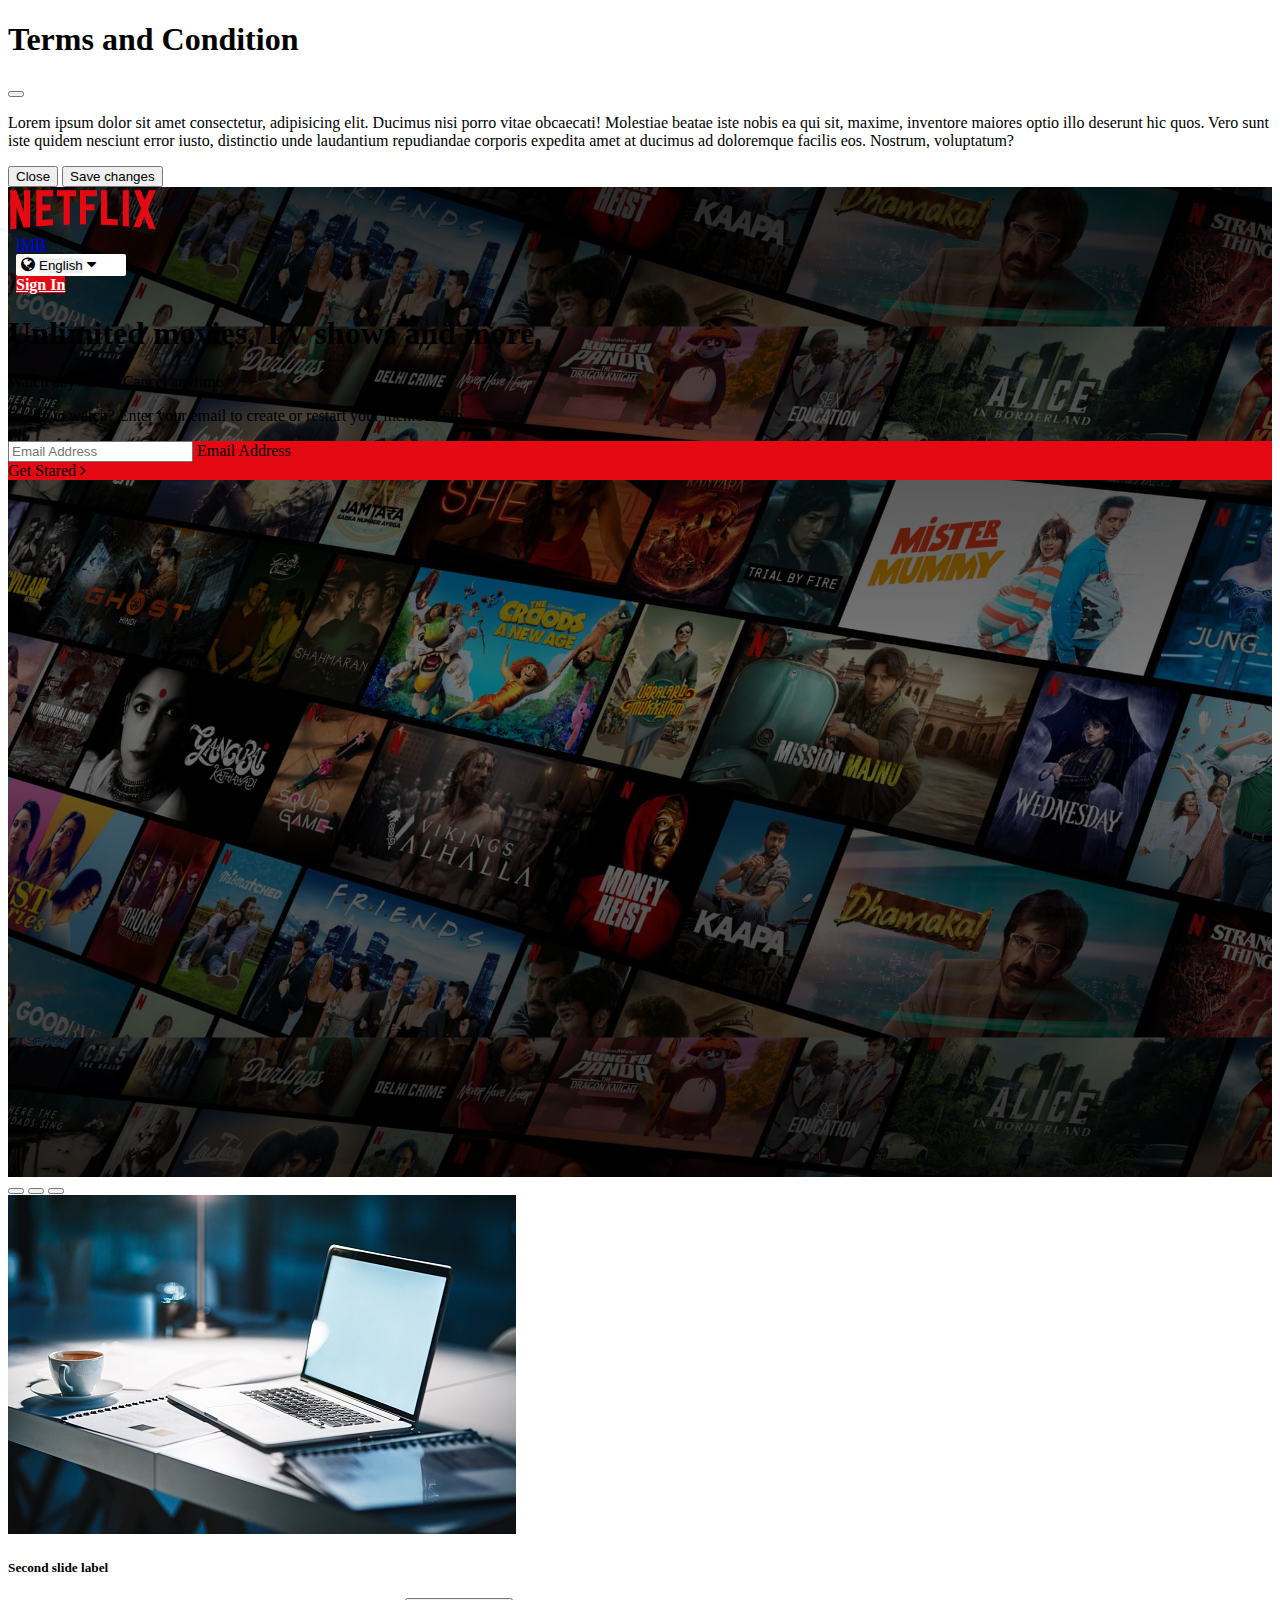
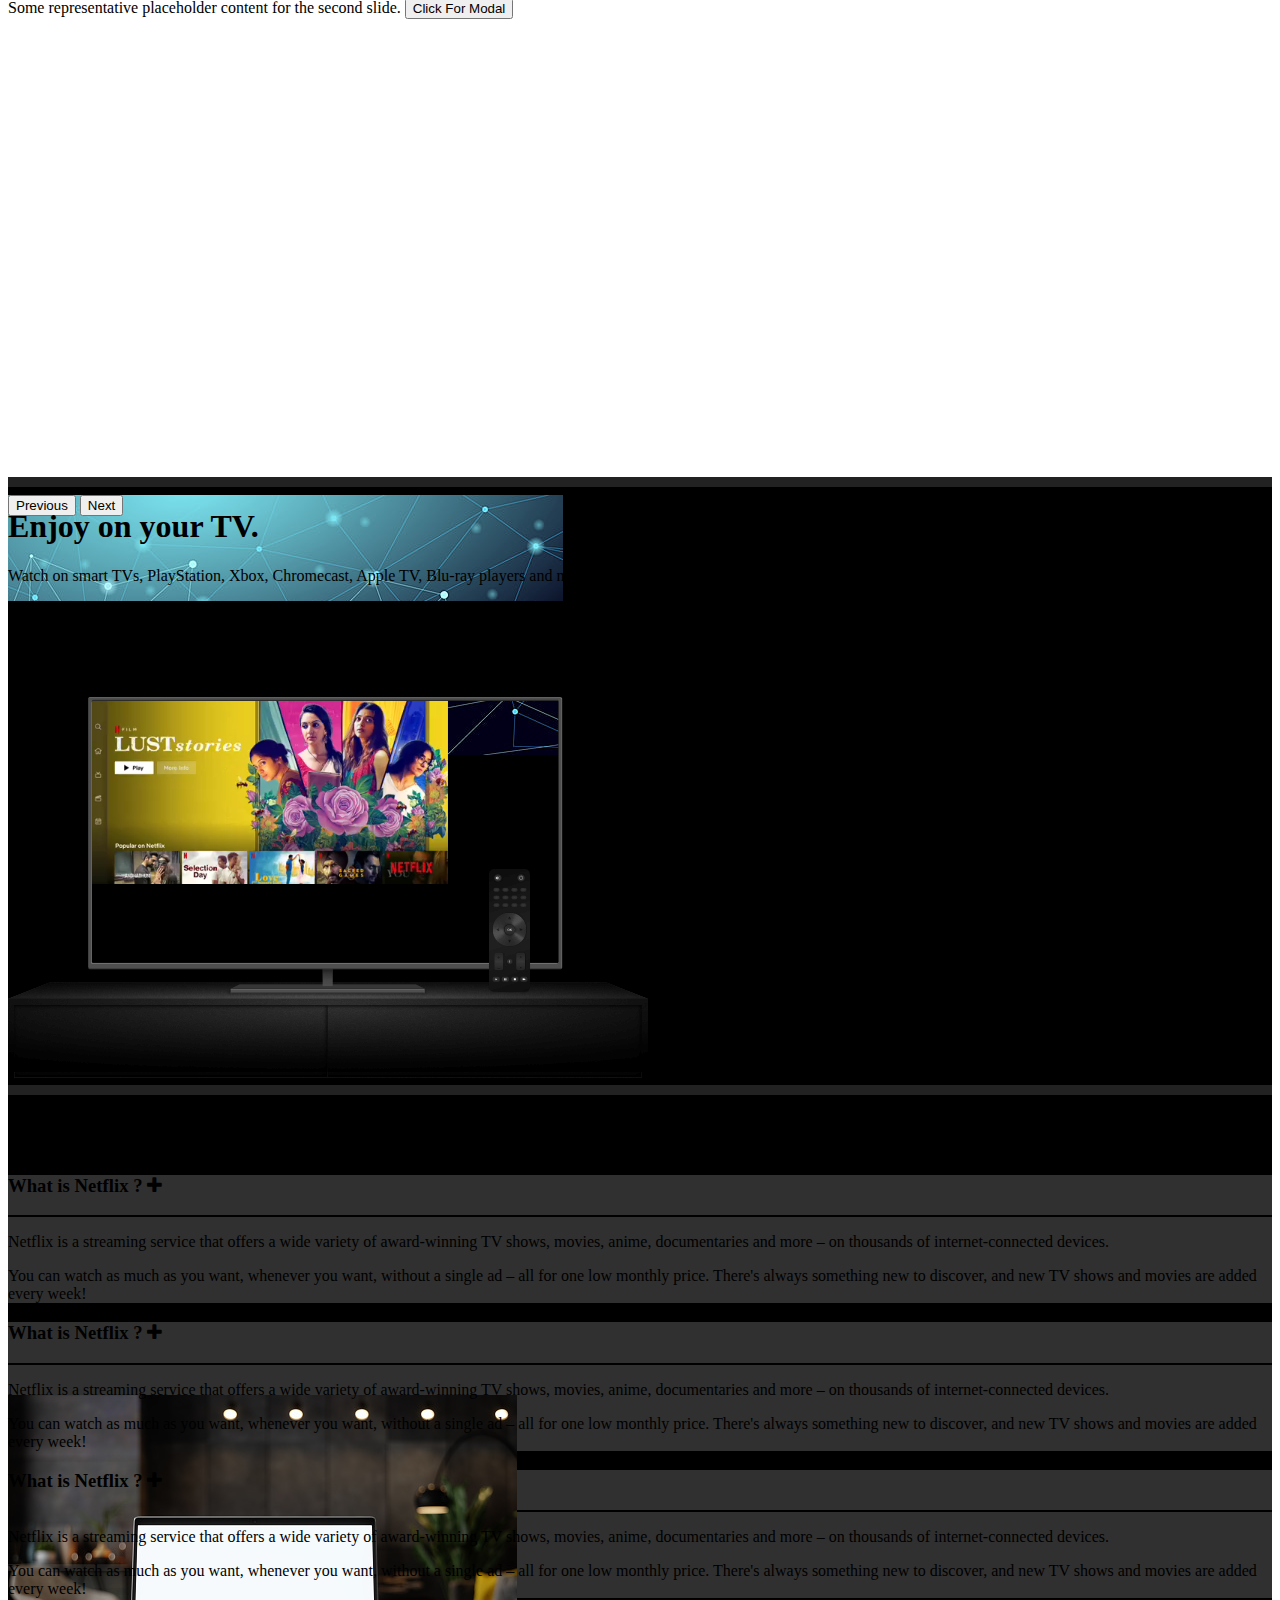
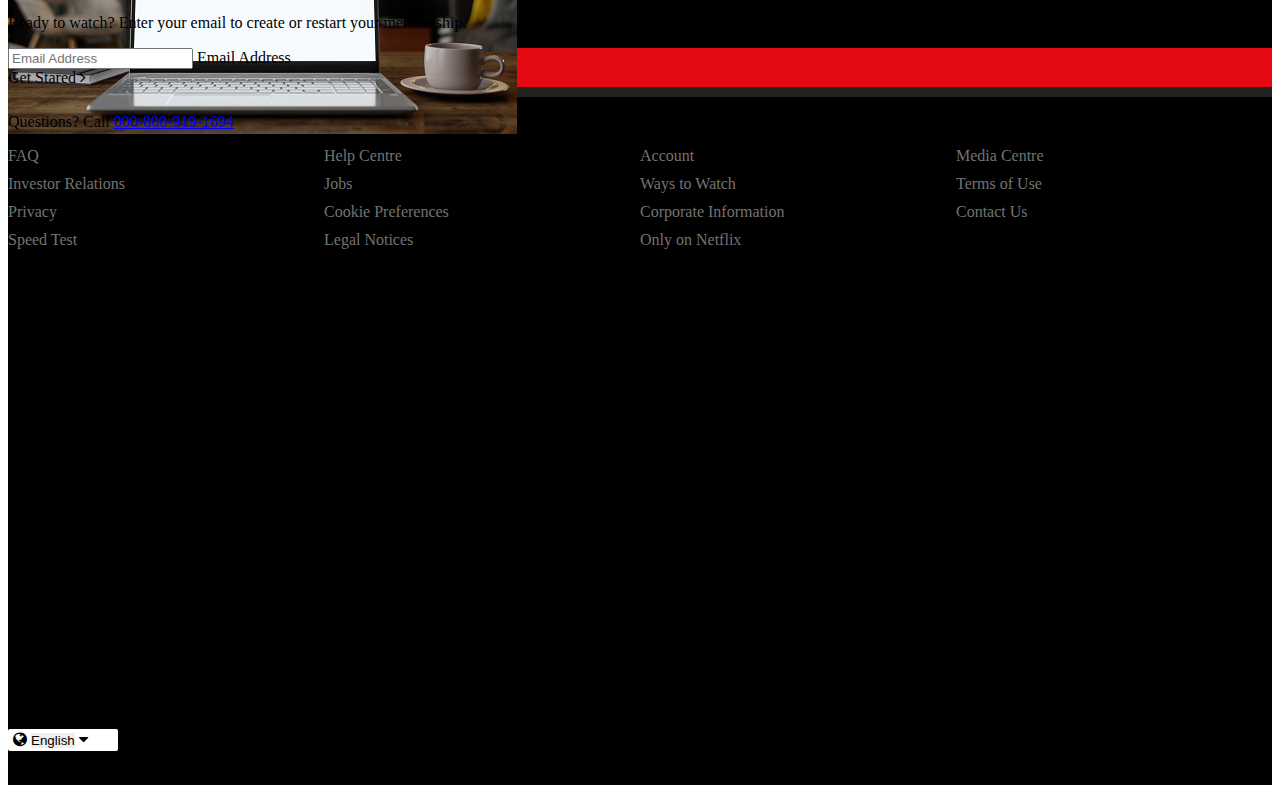
<file: index.html>
<!DOCTYPE html>
<html lang="en">
  <head>
    <meta charset="UTF-8" />
    <meta http-equiv="X-UA-Compatible" content="IE=edge" />
    <meta name="viewport" content="width=device-width, initial-scale=1.0" />
    <title>Netflix Home Page</title>
    <link
      rel="stylesheet"
      href="https://cdnjs.cloudflare.com/ajax/libs/font-awesome/4.7.0/css/font-awesome.css"
      integrity="sha512-5A8nwdMOWrSz20fDsjczgUidUBR8liPYU+WymTZP1lmY9G6Oc7HlZv156XqnsgNUzTyMefFTcsFH/tnJE/+xBg=="
      crossorigin="anonymous"
      referrerpolicy="no-referrer"
    />
    <link
      href="https://cdn.jsdelivr.net/npm/bootstrap@5.2.3/dist/css/bootstrap.min.css"
      rel="stylesheet"
      integrity="sha384-rbsA2VBKQhggwzxH7pPCaAqO46MgnOM80zW1RWuH61DGLwZJEdK2Kadq2F9CUG65"
      crossorigin="anonymous"
    />
    <link rel="stylesheet" href="./css/main.css" />
    <script
      src="https://cdn.jsdelivr.net/npm/bootstrap@5.2.3/dist/js/bootstrap.bundle.min.js"
      integrity="sha384-kenU1KFdBIe4zVF0s0G1M5b4hcpxyD9F7jL+jjXkk+Q2h455rYXK/7HAuoJl+0I4"
      crossorigin="anonymous"
    ></script>
    <script src="./js/main.js"></script>
  </head>
  <body>
    <!-- margin & padding 
        m-auto => element with auto 
        m-0  , p-0  => 0px (left-right-top-bottom)
        m-1  , p-1  => 4px 
        m-2  , p-2  => 8px
        m-3  , p-3  => 16px
        m-4  , p-4  => 24px
        m-5  , p-5  => 48px

        mt-0 ... mt-5 , pt-0 ... pt-5  (top)
        mb-0 ... mb-5 , pb-0 ... pb-5  (bottom)
        ms-0 ... ms-5 , ps-0 ... ps-5  (left)
        me-0 ... me-5 , pe-0 ... pe-5  (right)

        my-0 ... my-5 , py-0 ... py-5  (top-bottom)
        mx-0 ... mx-5 , px-0 ... px-5  (left-right)

        .btn-sm
        .btn-lg

        .text-center/start/end
        .fw-bold => make a bold
        .h1 ... h6
        .display-1  ... .display-6 (bigger text the heading)
        .fs-1 .... fs-4

        .w-25 .w-50 .w-75 .w-100 => width in %

        d-none => hide element


    -->
    <!-- modal start -->
    <!-- Button trigger modal -->

    <!-- Modal -->
    <div
      class="modal fade"
      id="pop-up-modal"
      tabindex="-1"
      aria-labelledby="exampleModalLabel"
      aria-hidden="true"
      data-bs-backdrop="static"
      data-bs-keyboard="false"
    >
      <div class="modal-dialog">
        <div class="modal-content">
          <div class="modal-header">
            <h1 class="modal-title fs-5" id="exampleModalLabel">
              Terms and Condition
            </h1>
            <button
              type="button"
              class="btn-close"
              data-bs-dismiss="modal"
              aria-label="Close"
            ></button>
          </div>
          <div class="modal-body">
            <p>
              Lorem ipsum dolor sit amet consectetur, adipisicing elit. Ducimus
              nisi porro vitae obcaecati! Molestiae beatae iste nobis ea qui
              sit, maxime, inventore maiores optio illo deserunt hic quos. Vero
              sunt iste quidem nesciunt error iusto, distinctio unde laudantium
              repudiandae corporis expedita amet at ducimus ad doloremque
              facilis eos. Nostrum, voluptatum?
            </p>
          </div>
          <div class="modal-footer">
            <button
              type="button"
              class="btn btn-secondary"
              data-bs-dismiss="modal"
            >
              Close
            </button>
            <button type="button" class="btn btn-primary">Save changes</button>
          </div>
        </div>
      </div>
    </div>
    <!-- modal end -->
    <main class="container-fluid">
      <!--main section  -->
      <section class="row align-content-start" id="main-section">
        <header
          class="col-11 mx-auto d-flex justify-content-between align-items-start py-4"
        >
          <!-- left -->
          <img class="brand-image" src="/images/brand.png" alt="" />
          <!-- right -->
          <ul class="menu d-flex align-items-center">
            <li class="text-white">
              <a href="/imdb-page.html" class="btn btn-light btn-sm">IMB </a>
            </li>
            <li>
              <div class="netflix-dropdown">
                <i class="fa fa-globe" aria-hidden="true"></i>
                <select name="" id="" class="">
                  <option value="">English</option>
                  <option value="">Hindi</option>
                </select>
                <i class="fa fa-caret-down" aria-hidden="true"></i>
              </div>
            </li>
            <li>
              <a class="sign-in btn btn-danger btn-sm" href="/signin.html"
                >Sign In</a
              >
            </li>
          </ul>
        </header>

        <section class="text-white col-7 mx-auto text-center mt-5">
          <h1 class="fw-bold display-5">
            Unlimited movies, TV shows and more.
          </h1>
          <p class="fs-3">Watch anywhere. Cancel anytime.</p>
          <p class="fs-5">
            Ready to watch? Enter your email to create or restart your
            membership.
          </p>
          <div class="d-flex align-items-center btn-red pointer">
            <div class="form-floating w-75">
              <input
                type="text"
                class="form-control rounded-0 pointer"
                placeholder="Email Address"
              />
              <label for="" class="text-dark">Email Address</label>
            </div>
            <span class="w-25 text-white fs-3"
              >Get Stared
              <i class="fa fa-angle-right ms-1" aria-hidden="true"></i>
            </span>
          </div>
        </section>
      </section>
      <!-- end of main section -->
      <section class="row">
        <section class="col-12">
          <div
            id="upcoming-shows"
            class="carousel slide slide-show m-3"
            data-bs-ride="carousel"
          >
            <div class="carousel-indicators">
              <button
                type="button"
                data-bs-target="#upcoming-shows"
                data-bs-slide-to="0"
                class="active"
                aria-current="true"
                aria-label="Slide 1"
              ></button>
              <button
                type="button"
                data-bs-target="#upcoming-shows"
                data-bs-slide-to="1"
                aria-label="Slide 2"
              ></button>
              <button
                type="button"
                data-bs-target="#upcoming-shows"
                data-bs-slide-to="2"
                aria-label="Slide 3"
              ></button>
            </div>
            <div class="carousel-inner">
              <div class="carousel-item active">
                <img
                  src="/images/slide/img-1.jpg"
                  class="d-block w-100 h-100"
                  alt="..."
                />
                <div class="carousel-caption d-none d-md-block text-warning">
                  <h5>Second slide label</h5>
                  <p>
                    Some representative placeholder content for the second
                    slide.
                    <button
                      class="btn btn-link"
                      data-bs-toggle="modal"
                      data-bs-target="#pop-up-modal"
                    >
                      Click For Modal
                    </button>
                  </p>
                </div>
              </div>
              <div class="carousel-item">
                <img
                  src="/images/slide/img-2.jpg"
                  class="d-block w-100 h-100"
                  alt="..."
                />
              </div>
              <div class="carousel-item">
                <img
                  src="/images/slide/img-3.jpg"
                  class="d-block w-100 h-100"
                  alt="..."
                />
              </div>
            </div>
            <button
              class="carousel-control-prev"
              type="button"
              data-bs-target="#upcoming-shows"
              data-bs-slide="prev"
            >
              <span
                class="carousel-control-prev-icon"
                aria-hidden="true"
              ></span>
              <span class="visually-hidden">Previous</span>
            </button>
            <button
              class="carousel-control-next"
              type="button"
              data-bs-target="#upcoming-shows"
              data-bs-slide="next"
            >
              <span
                class="carousel-control-next-icon"
                aria-hidden="true"
              ></span>
              <span class="visually-hidden">Next</span>
            </button>
          </div>
        </section>
      </section>
      <section
        class="row bg-more-dark text-white align-items-center py-5 border-gray"
      >
        <section class="col-5 p-4 mx-auto">
          <h1 class="display-4 fw-bold">Enjoy on your TV.</h1>
          <p class="fs-4">
            Watch on smart TVs, PlayStation, Xbox, Chromecast, Apple TV, Blu-ray
            players and more.
          </p>
        </section>
        <section class="col-5 video-section-1">
          <img src="./images/tv.png" alt="" class="w-100" />
          <video
            src="./video/video-tv-in-0819.m4v"
            type="video/m4v"
            autoplay
            loop
            class="video-1"
          ></video>
        </section>
      </section>
      <section class="row bg-more-dark text-white border-gray">
        <section class="col-7 mx-auto">
          <h1 class="fw-bold text-center my-4">Frequently Asked Questions</h1>
          <section class="netflix-accordion my-3">
            <h3
              class="p-3 mb-0 d-flex justify-content-between pointer change-icon"
              data-bs-target="#netflix-accordion-1"
              data-bs-toggle="collapse"
            >
              <span>What is Netflix ?</span>
              <i class="fa fa-plus" aria-hidden="true"></i>
            </h3>
            <div class="p-3 collapse" id="netflix-accordion-1">
              <p>
                Netflix is a streaming service that offers a wide variety of
                award-winning TV shows, movies, anime, documentaries and more –
                on thousands of internet-connected devices.
              </p>

              <p>
                You can watch as much as you want, whenever you want, without a
                single ad – all for one low monthly price. There's always
                something new to discover, and new TV shows and movies are added
                every week!
              </p>
            </div>
          </section>
          <section class="netflix-accordion my-3">
            <h3
              class="p-3 mb-0 d-flex justify-content-between pointer change-icon"
              data-bs-target="#netflix-accordion-2"
              data-bs-toggle="collapse"
            >
              <span>What is Netflix ?</span>
              <i class="fa fa-plus" aria-hidden="true"></i>
            </h3>
            <div class="p-3 collapse" id="netflix-accordion-2">
              <p>
                Netflix is a streaming service that offers a wide variety of
                award-winning TV shows, movies, anime, documentaries and more –
                on thousands of internet-connected devices.
              </p>

              <p>
                You can watch as much as you want, whenever you want, without a
                single ad – all for one low monthly price. There's always
                something new to discover, and new TV shows and movies are added
                every week!
              </p>
            </div>
          </section>
          <section class="netflix-accordion my-3">
            <h3
              class="p-3 mb-0 d-flex justify-content-between pointer change-icon"
              data-bs-target="#netflix-accordion-3"
              data-bs-toggle="collapse"
            >
              <span>What is Netflix ?</span>
              <i class="fa fa-plus" aria-hidden="true"></i>
            </h3>
            <div class="p-3 collapse" id="netflix-accordion-3">
              <p>
                Netflix is a streaming service that offers a wide variety of
                award-winning TV shows, movies, anime, documentaries and more –
                on thousands of internet-connected devices.
              </p>

              <p>
                You can watch as much as you want, whenever you want, without a
                single ad – all for one low monthly price. There's always
                something new to discover, and new TV shows and movies are added
                every week!
              </p>
            </div>
          </section>

          <p class="fs-5 text-center mt-5">
            Ready to watch? Enter your email to create or restart your
            membership.
          </p>
          <div class="d-flex align-items-center btn-red pointer mb-5">
            <div class="form-floating w-75">
              <input
                type="text"
                class="form-control rounded-0 pointer"
                placeholder="Email Address"
              />
              <label for="" class="text-dark">Email Address</label>
            </div>
            <span class="w-25 text-white fs-3 ps-2"
              >Get Stared
              <i class="fa fa-angle-right ms-1" aria-hidden="true"></i>
            </span>
          </div>
        </section>
      </section>
      <footer class="row bg-more-dark text-white border-gray">
        <section class="col-8 mx-auto py-4">
          <p class="text-muted">
            Questions? Call
            <a href="tel:000-800-919-1694" class="text-muted"
              >000-800-919-1694</a
            >
          </p>
          <ul class="footer-menu">
            <li><a href="#">FAQ</a></li>
            <li><a href="#">Help Centre</a></li>
            <li><a href="#">Account</a></li>
            <li><a href="#">Media Centre</a></li>
            <li><a href="#">Investor Relations</a></li>
            <li><a href="#">Jobs</a></li>
            <li><a href="#">Ways to Watch</a></li>
            <li><a href="#">Terms of Use</a></li>
            <li><a href="#">Privacy</a></li>
            <li><a href="#">Cookie Preferences</a></li>
            <li><a href="#">Corporate Information</a></li>
            <li><a href="#">Contact Us</a></li>
            <li><a href="#">Speed Test</a></li>
            <li><a href="#">Legal Notices</a></li>
            <li><a href="#">Only on Netflix</a></li>
          </ul>
          <div>
            <iframe
              src="https://www.google.com/maps/embed?pb=!1m18!1m12!1m3!1d3749.3355461569527!2d73.78048931413913!3d19.994427027657764!2m3!1f0!2f0!3f0!3m2!1i1024!2i768!4f13.1!3m3!1m2!1s0x0%3A0x8e5ba71dc51490f4!2zMTnCsDU5JzM5LjkiTiA3M8KwNDYnNTcuNiJF!5e0!3m2!1sen!2sin!4v1675478901626!5m2!1sen!2sin"
              class="w-100"
              height="450"
              style="border: 0"
              allowfullscreen=""
              loading="lazy"
              referrerpolicy="no-referrer-when-downgrade"
            ></iframe>
          </div>
          <div class="netflix-dropdown">
            <i class="fa fa-globe" aria-hidden="true"></i>
            <select name="" id="" class="">
              <option value="">English</option>
              <option value="">Hindi</option>
            </select>
            <i class="fa fa-caret-down" aria-hidden="true"></i>
          </div>
          <p class="text-muted m-0 mt-3">Netflix India</p>
        </section>
      </footer>
    </main>
  </body>
</html>
</file>
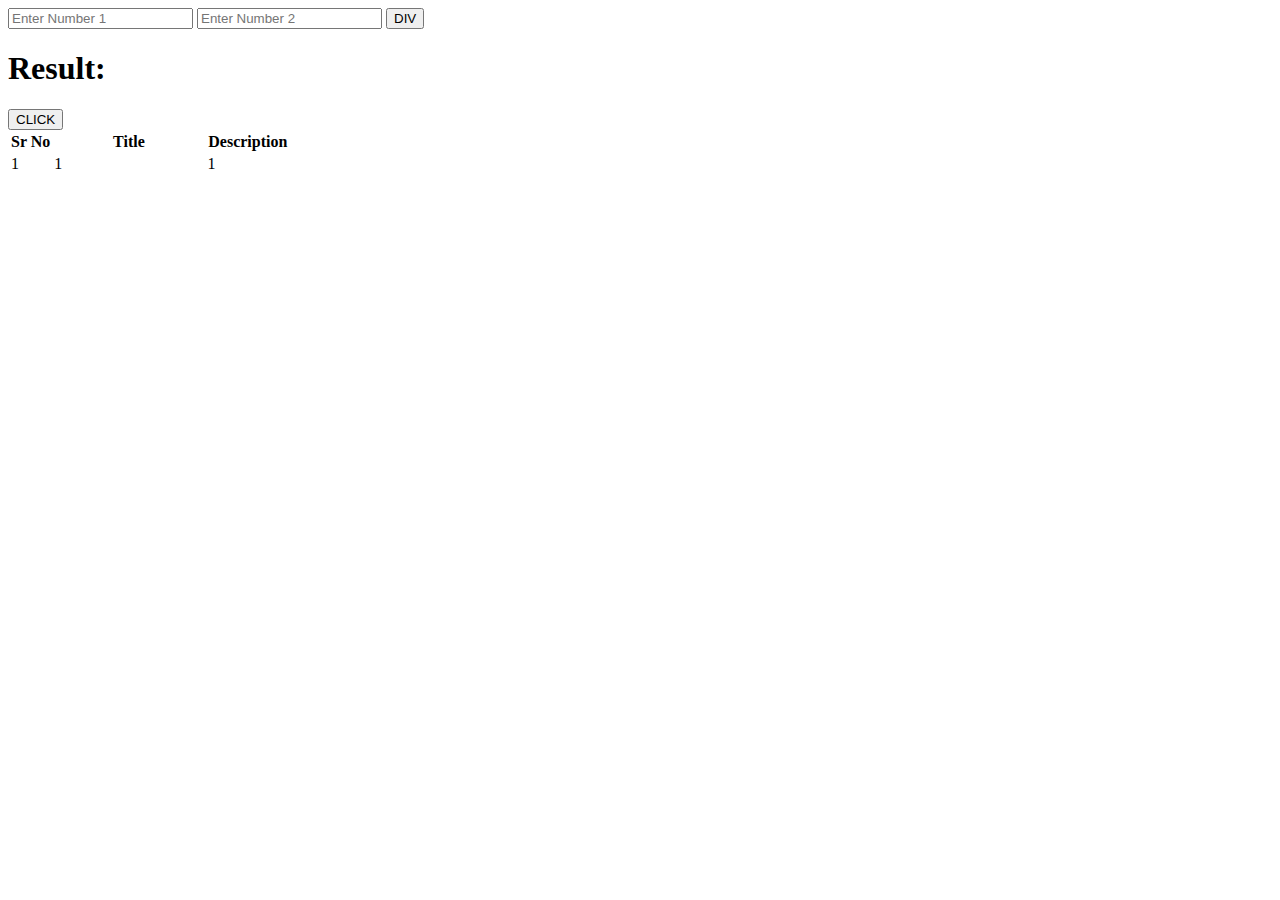
<file: ajax-sample.html>
<!DOCTYPE html>
<html lang="en">
  <head>
    <meta charset="UTF-8" />
    <meta http-equiv="X-UA-Compatible" content="IE=edge" />
    <meta name="viewport" content="width=device-width, initial-scale=1.0" />
    <title>Netflix Home Page</title>
    <link
      rel="stylesheet"
      href="https://cdnjs.cloudflare.com/ajax/libs/font-awesome/4.7.0/css/font-awesome.css"
      integrity="sha512-5A8nwdMOWrSz20fDsjczgUidUBR8liPYU+WymTZP1lmY9G6Oc7HlZv156XqnsgNUzTyMefFTcsFH/tnJE/+xBg=="
      crossorigin="anonymous"
      referrerpolicy="no-referrer"
    />
    <link
      href="https://cdn.jsdelivr.net/npm/bootstrap@5.2.3/dist/css/bootstrap.min.css"
      rel="stylesheet"
      integrity="sha384-rbsA2VBKQhggwzxH7pPCaAqO46MgnOM80zW1RWuH61DGLwZJEdK2Kadq2F9CUG65"
      crossorigin="anonymous"
    />
    <link
      rel="stylesheet"
      href="https://cdn.datatables.net/1.13.2/css/dataTables.bootstrap5.min.css"
    />
    <link rel="stylesheet" href="./css/main.css" />
    <script
      src="https://cdn.jsdelivr.net/npm/bootstrap@5.2.3/dist/js/bootstrap.bundle.min.js"
      integrity="sha384-kenU1KFdBIe4zVF0s0G1M5b4hcpxyD9F7jL+jjXkk+Q2h455rYXK/7HAuoJl+0I4"
      crossorigin="anonymous"
    ></script>
  </head>
  <body>
    <!-- margin & padding 
        m-auto => element with auto 
        m-0  , p-0  => 0px (left-right-top-bottom)
        m-1  , p-1  => 4px 
        m-2  , p-2  => 8px
        m-3  , p-3  => 16px
        m-4  , p-4  => 24px
        m-5  , p-5  => 48px

        mt-0 ... mt-5 , pt-0 ... pt-5  (top)
        mb-0 ... mb-5 , pb-0 ... pb-5  (bottom)
        ms-0 ... ms-5 , ps-0 ... ps-5  (left)
        me-0 ... me-5 , pe-0 ... pe-5  (right)

        my-0 ... my-5 , py-0 ... py-5  (top-bottom)
        mx-0 ... mx-5 , px-0 ... px-5  (left-right)

        .btn-sm
        .btn-lg

        .text-center/start/end
        .fw-bold => make a bold
        .h1 ... h6
        .display-1  ... .display-6 (bigger text the heading)
        .fs-1 .... fs-4

        .w-25 .w-50 .w-75 .w-100 => width in %

        d-none => hide element


    -->
    <main class="container-fluid">
      <!--main section  -->
      <section class="row align-content-start cover-image">
        <section
          class="col-11 mx-auto d-flex justify-content-between align-items-start py-4"
        >
          <form id="div-form">
            <div>
              <input id="input-1" type="text" placeholder="Enter Number 1" />
              <input id="input-2" type="text" placeholder="Enter Number 2" />
              <button>DIV</button>
            </div>
          </form>
        </section>
        <section class="col-12">
          <h1>
            Result:
            <span id="result"></span>
          </h1>
        </section>
      </section>

      <section class="row">
        <section class="col-12">
          <button id="btn">CLICK</button>
          <div>
            <table class="table table-bordered" id="table_id">
              <thead class="bg-primary text-white">
                <tr>
                  <th width="15%">Sr No</th>
                  <th width="55%">Title</th>
                  <th width="30">Description</th>
                </tr>
              </thead>
              <tbody id="ajax-area">
                <tr>
                  <td>1</td>
                  <td>1</td>
                  <td>1</td>
                </tr>
              </tbody>
            </table>
          </div>
        </section>
      </section>
    </main>

    <script src="https://code.jquery.com/jquery-3.6.3.min.js"></script>
    
    <script src="https://cdn.datatables.net/1.13.2/js/jquery.dataTables.min.js"></script>
    <script src="https://cdn.datatables.net/1.13.2/js/dataTables.bootstrap5.min.js"></script>
    
    <script src="./js/ajax.js"></script>
  </body>
</html>

<!-- get => url => sent limited
     post => http-body => unlimited


     get => get a response
     post => create a new record, sensitive request 
     put => update recorded
     delete => remove record
-->
</file>
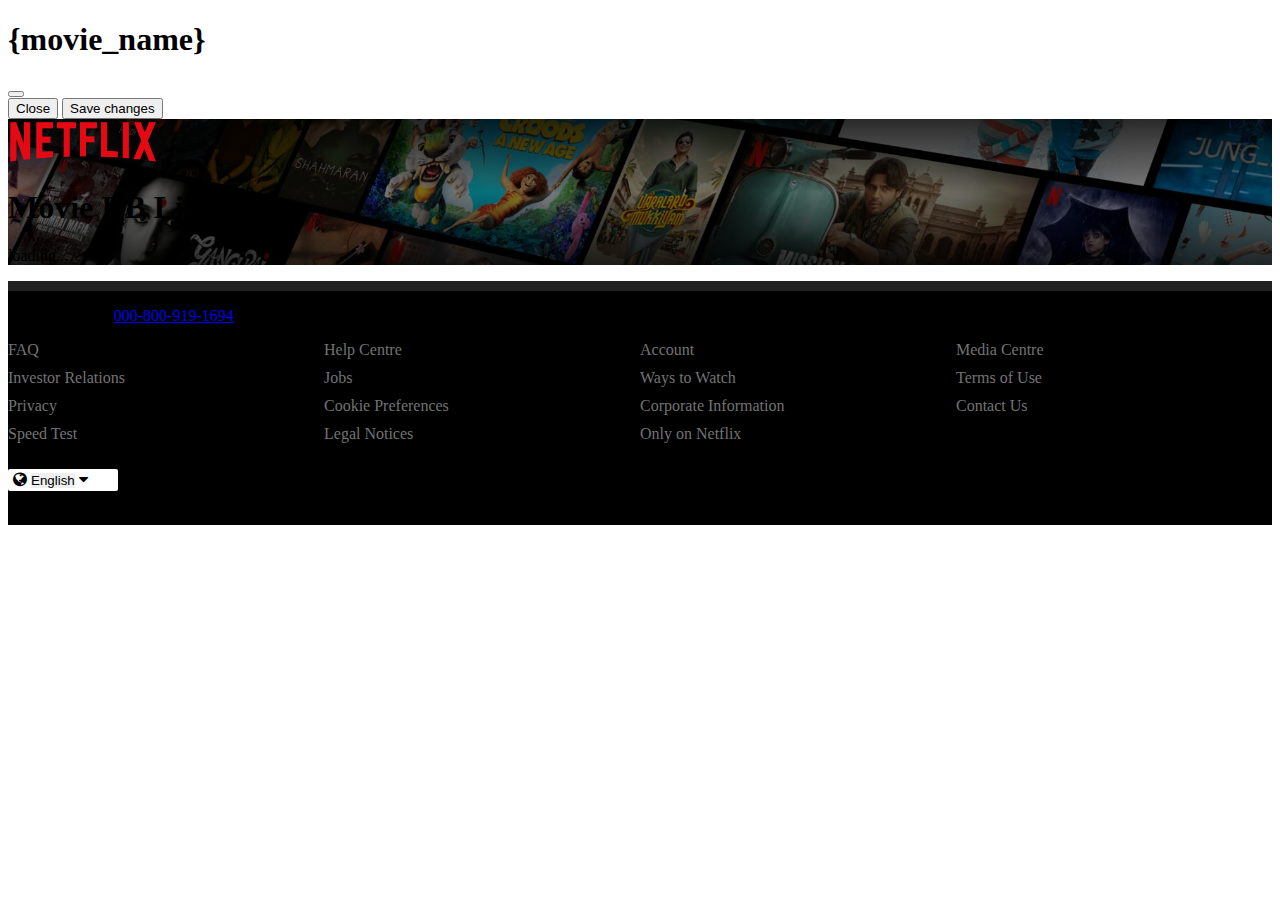
<file: imdb-page.html>
<!DOCTYPE html>
<html lang="en">
  <head>
    <meta charset="UTF-8" />
    <meta http-equiv="X-UA-Compatible" content="IE=edge" />
    <meta name="viewport" content="width=device-width, initial-scale=1.0" />
    <title>Netflix Home Page</title>
    <link
      rel="stylesheet"
      href="https://cdnjs.cloudflare.com/ajax/libs/font-awesome/4.7.0/css/font-awesome.css"
      integrity="sha512-5A8nwdMOWrSz20fDsjczgUidUBR8liPYU+WymTZP1lmY9G6Oc7HlZv156XqnsgNUzTyMefFTcsFH/tnJE/+xBg=="
      crossorigin="anonymous"
      referrerpolicy="no-referrer"
    />
    <link
      href="https://cdn.jsdelivr.net/npm/bootstrap@5.2.3/dist/css/bootstrap.min.css"
      rel="stylesheet"
      integrity="sha384-rbsA2VBKQhggwzxH7pPCaAqO46MgnOM80zW1RWuH61DGLwZJEdK2Kadq2F9CUG65"
      crossorigin="anonymous"
    />
    <link rel="stylesheet" href="./css/main.css" />
    <script
      src="https://cdn.jsdelivr.net/npm/bootstrap@5.2.3/dist/js/bootstrap.bundle.min.js"
      integrity="sha384-kenU1KFdBIe4zVF0s0G1M5b4hcpxyD9F7jL+jjXkk+Q2h455rYXK/7HAuoJl+0I4"
      crossorigin="anonymous"
    ></script>
    <script src="./js/imdb.js"></script>
  </head>
  <body>
    <!-- margin & padding 
        m-auto => element with auto 
        m-0  , p-0  => 0px (left-right-top-bottom)
        m-1  , p-1  => 4px 
        m-2  , p-2  => 8px
        m-3  , p-3  => 16px
        m-4  , p-4  => 24px
        m-5  , p-5  => 48px

        mt-0 ... mt-5 , pt-0 ... pt-5  (top)
        mb-0 ... mb-5 , pb-0 ... pb-5  (bottom)
        ms-0 ... ms-5 , ps-0 ... ps-5  (left)
        me-0 ... me-5 , pe-0 ... pe-5  (right)

        my-0 ... my-5 , py-0 ... py-5  (top-bottom)
        mx-0 ... mx-5 , px-0 ... px-5  (left-right)

        .btn-sm
        .btn-lg

        .text-center/start/end
        .fw-bold => make a bold
        .h1 ... h6
        .display-1  ... .display-6 (bigger text the heading)
        .fs-1 .... fs-4

        .w-25 .w-50 .w-75 .w-100 => width in %

        d-none => hide element


    -->
    <div
      class="modal fade"
      id="movie-details"
      tabindex="-1"
      aria-labelledby="exampleModalLabel"
      aria-hidden="true"
    >
      <div class="modal-dialog modal-fullscreen">
        <div class="modal-content">
          <div class="modal-header">
            <h1 class="modal-title fs-5" id="mdTitile">{movie_name}</h1>
            <button
              type="button"
              class="btn-close"
              data-bs-dismiss="modal"
              aria-label="Close"
            ></button>
          </div>
          <div class="modal-body">
            <div class="row" id="modal-movie-details-view"></div>
          </div>
          <div class="modal-footer">
            <button
              type="button"
              class="btn btn-secondary"
              data-bs-dismiss="modal"
            >
              Close
            </button>
            <button type="button" class="btn btn-primary">Save changes</button>
          </div>
        </div>
      </div>
    </div>
    <main class="container-fluid">
      <!--main section  -->
      <section class="row align-content-start cover-image" id="main-section">
        <header
          class="col-11 mx-auto d-flex justify-content-between align-items-start py-4"
        >
          <!-- left -->
          <a href="/" class="text-decoration-none">
            <img class="brand-image" src="/images/brand.png" alt="" />
          </a>
          <!-- right -->
        </header>
        <div class="col-12">
          <h1 class="fw-bold text-white text-center display-5">
            Movie DB List API
          </h1>
        </div>
        <section class="text-white col-12">
          <section class="row" id="imdb-area">
            <p class="text-center h5">loading...</p>
          </section>
        </section>
      </section>
      <!-- end of main section -->

      <footer class="row bg-more-dark text-white border-gray">
        <section class="col-8 mx-auto py-4">
          <p class="text-muted">
            Questions? Call
            <a href="tel:000-800-919-1694" class="text-muted"
              >000-800-919-1694</a
            >
          </p>
          <ul class="footer-menu">
            <li><a href="#">FAQ</a></li>
            <li><a href="#">Help Centre</a></li>
            <li><a href="#">Account</a></li>
            <li><a href="#">Media Centre</a></li>
            <li><a href="#">Investor Relations</a></li>
            <li><a href="#">Jobs</a></li>
            <li><a href="#">Ways to Watch</a></li>
            <li><a href="#">Terms of Use</a></li>
            <li><a href="#">Privacy</a></li>
            <li><a href="#">Cookie Preferences</a></li>
            <li><a href="#">Corporate Information</a></li>
            <li><a href="#">Contact Us</a></li>
            <li><a href="#">Speed Test</a></li>
            <li><a href="#">Legal Notices</a></li>
            <li><a href="#">Only on Netflix</a></li>
          </ul>
          <div class="netflix-dropdown">
            <i class="fa fa-globe" aria-hidden="true"></i>
            <select name="" id="" class="">
              <option value="">English</option>
              <option value="">Hindi</option>
            </select>
            <i class="fa fa-caret-down" aria-hidden="true"></i>
          </div>
          <p class="text-muted m-0 mt-3">Netflix India</p>
        </section>
      </footer>
    </main>
  </body>
</html>
</file>
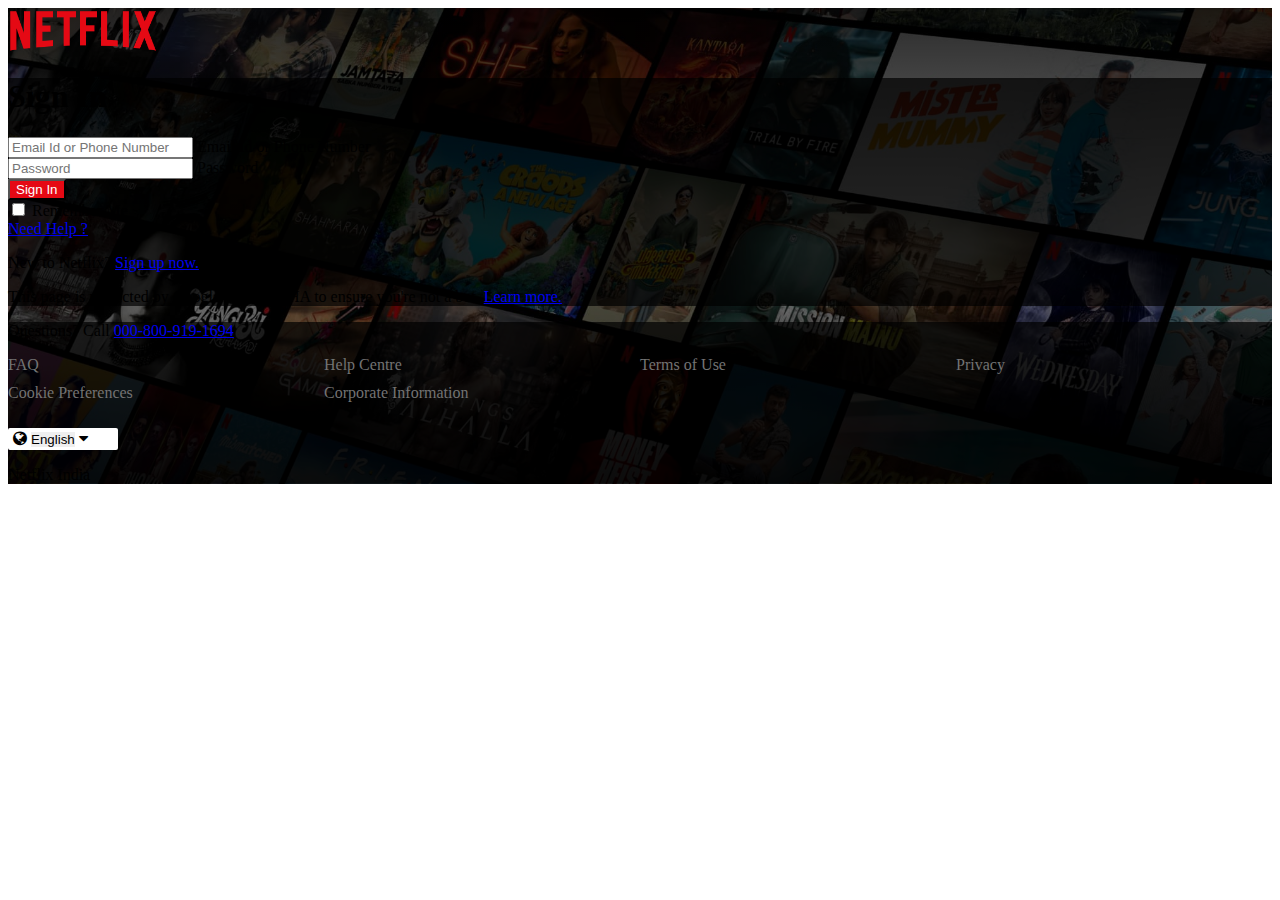
<file: signin.html>
<!DOCTYPE html>
<html lang="en">
  <head>
    <meta charset="UTF-8" />
    <meta http-equiv="X-UA-Compatible" content="IE=edge" />
    <meta name="viewport" content="width=device-width, initial-scale=1.0" />
    <title>Netflix Home Page</title>
    <link
      rel="stylesheet"
      href="https://cdnjs.cloudflare.com/ajax/libs/font-awesome/4.7.0/css/font-awesome.css"
      integrity="sha512-5A8nwdMOWrSz20fDsjczgUidUBR8liPYU+WymTZP1lmY9G6Oc7HlZv156XqnsgNUzTyMefFTcsFH/tnJE/+xBg=="
      crossorigin="anonymous"
      referrerpolicy="no-referrer"
    />
    <link
      href="https://cdn.jsdelivr.net/npm/bootstrap@5.2.3/dist/css/bootstrap.min.css"
      rel="stylesheet"
      integrity="sha384-rbsA2VBKQhggwzxH7pPCaAqO46MgnOM80zW1RWuH61DGLwZJEdK2Kadq2F9CUG65"
      crossorigin="anonymous"
    />
    <link rel="stylesheet" href="./css/main.css" />
    <script
      src="https://cdn.jsdelivr.net/npm/bootstrap@5.2.3/dist/js/bootstrap.bundle.min.js"
      integrity="sha384-kenU1KFdBIe4zVF0s0G1M5b4hcpxyD9F7jL+jjXkk+Q2h455rYXK/7HAuoJl+0I4"
      crossorigin="anonymous"
    ></script>
    <script src="./js/main.js"></script>
  </head>
  <body>
    <!-- margin & padding 
        m-auto => element with auto 
        m-0  , p-0  => 0px (left-right-top-bottom)
        m-1  , p-1  => 4px 
        m-2  , p-2  => 8px
        m-3  , p-3  => 16px
        m-4  , p-4  => 24px
        m-5  , p-5  => 48px

        mt-0 ... mt-5 , pt-0 ... pt-5  (top)
        mb-0 ... mb-5 , pb-0 ... pb-5  (bottom)
        ms-0 ... ms-5 , ps-0 ... ps-5  (left)
        me-0 ... me-5 , pe-0 ... pe-5  (right)

        my-0 ... my-5 , py-0 ... py-5  (top-bottom)
        mx-0 ... mx-5 , px-0 ... px-5  (left-right)

        .btn-sm
        .btn-lg

        .text-center/start/end
        .fw-bold => make a bold
        .h1 ... h6
        .display-1  ... .display-6 (bigger text the heading)
        .fs-1 .... fs-4

        .w-25 .w-50 .w-75 .w-100 => width in %

        d-none => hide element


    -->
    <main class="container-fluid">
      <!--main section  -->
      <section class="row align-content-start cover-image" id="main-section">
        <header
          class="col-11 mx-auto d-flex justify-content-between align-items-start py-4"
        >
          <!-- left -->
          <a href="/" class="text-decoration-none">
            <img class="brand-image" src="/images/brand.png" alt="" />
          </a>
          <!-- right -->
        </header>
        <!-- sign in  -->
        <section
          class="text-white col-5 mx-auto mt-5 black-transparent p-5 pt-3"
        >
          <h1>Sign In</h1>
          <form action="">
            <div class="form-floating mb-2 bg-gray">
              <input
                type="text"
                class="form-control rounded-0 pointer bg-gray"
                placeholder="Email Id or Phone Number"
              />
              <label for="" class="text-secondary"
                >Email Id or Phone Number</label
              >
            </div>

            <div class="form-floating mb-3">
              <input
                type="password"
                class="form-control rounded-0 pointer"
                placeholder="Password"
              />
              <label for="" class="text-dark">Password</label>
            </div>
            <div class="d-flex">
              <button class="btn bg-danger bg-red w-100 p-3">Sign In</button>
            </div>
          </form>
          <div class="d-flex justify-content-between">
            <section>
              <input type="checkbox" />
              <label for="">Remember Me </label>
            </section>
            <section>
              <a
                href="#"
                class="text-decoration-none text-white hover-underline"
                >Need Help ?</a
              >
            </section>
          </div>
          <p class="text-muted mt-3">
            New to Netflix?
            <a href="#" class="text-decoration-none text-white hover-underline"
              >Sign up now.</a
            >
          </p>
          <p>
            This page is protected by Google reCAPTCHA to ensure you're not a
            bot. <a href="#">Learn more.</a>
          </p>
        </section>
        <footer class="row text-white light-bg">
          <section class="col-8 mx-auto py-4">
            <p class="text-muted">
              Questions? Call
              <a href="tel:000-800-919-1694" class="text-muted"
                >000-800-919-1694</a
              >
            </p>
            <ul class="footer-menu">
              <li><a href="#">FAQ</a></li>
              <li><a href="#">Help Centre</a></li>

              <li><a href="#">Terms of Use</a></li>
              <li><a href="#">Privacy</a></li>
              <li><a href="#">Cookie Preferences</a></li>
              <li><a href="#">Corporate Information</a></li>
            </ul>
            <div class="netflix-dropdown">
              <i class="fa fa-globe" aria-hidden="true"></i>
              <select name="" id="" class="">
                <option value="">English</option>
                <option value="">Hindi</option>
              </select>
              <i class="fa fa-caret-down" aria-hidden="true"></i>
            </div>
            <p class="text-muted m-0 mt-3">Netflix India</p>
          </section>
        </footer>
      </section>
      <!-- end of main section -->
    </main>
  </body>
</html>
</file>
<file: css/main.css>
.zoom-in {
  transition-property: transform;
  transition-duration: 0.5s;
  cursor: pointer;
}
.zoom-in:hover {
  transform: scale(1.05);
}

.brand-image {
  width: 150px;
}

.menu {
  list-style: none;
  padding: 0;
  margin: 0;
}

.menu li {
  margin-left: 8px;
  margin-right: 8px;
  cursor: pointer;
}

.bg-red {
  background-color: #e50914 !important;
  color: white;
}
.hover-underline:hover {
  text-decoration: underline !important;
  color: gainsboro;
}
.sign-in {
  background-color: #e50914;
  color: white;
  border: none;
  font-weight: bold;
}
.btn-red {
  background-color: #e50914;
}
.bg-more-dark {
  background-color: #000000;
}
/* */
.border-gray {
  border-top-width: 10px;
  border-top-color: #222222;
  border-top-style: solid;
}
#main-section {
  height: 110vh; /* viewport height => vh*/

  background-image: linear-gradient(#000000c7, #0000005a, #000000c7),
    url(../images/bg-image.jpg);
  background-size: 100%;
  background-position: center;
}

.cover-image {
  height: auto !important;
}

.netflix-dropdown {
  background-color: white;
  padding: 2px;
  padding-left: 5px;
  padding-right: 5px;
  border-radius: 2px;
  color: black;
  width: 100px;
}

.netflix-dropdown select {
  appearance: none;
  border: none;
  outline: none;
}

.pointer {
  cursor: pointer;
}

.video-section-1 {
  position: relative;
}
.video-section-1 img {
  position: relative;
  z-index: 3;
}
.video-1 {
  position: absolute;
  top: 80px;
  left: 80px;
  z-index: 2;
  width: 360px;
  /* bottom: ;
  left: ;
  right: ; */
}

.netflix-accordion {
  background-color: #303030;
}
.netflix-accordion div {
  border-top-color: black;
  border-top-width: 2px;
  border-top-style: solid;
}

.rotate {
  transform: rotateZ(45deg);
}

.footer-menu {
  list-style: none;
  padding: 0;
  display: flex;
  flex-wrap: wrap;
  color: #737373;
}

.footer-menu li {
  width: 25%;
  margin-bottom: 10px;
}

.footer-menu li a {
  color: #737373;
  text-decoration: none;
}
.footer-menu li a:hover {
  text-decoration: underline;
}

/* sign in css */
.light-bg {
  background-color: rgba(0, 0, 0, 0.7);
  padding: 0;
  margin: 0;
  margin-top: 16px;
}

.black-transparent {
  background-color: #000000b3;
}

.slide-show {
  height: 100vh;
}

.slide-show > .carousel-inner {
  height: 100%;
}
.slide-show > .carousel-inner > .carousel-item {
  height: 100%;
}
</file>
